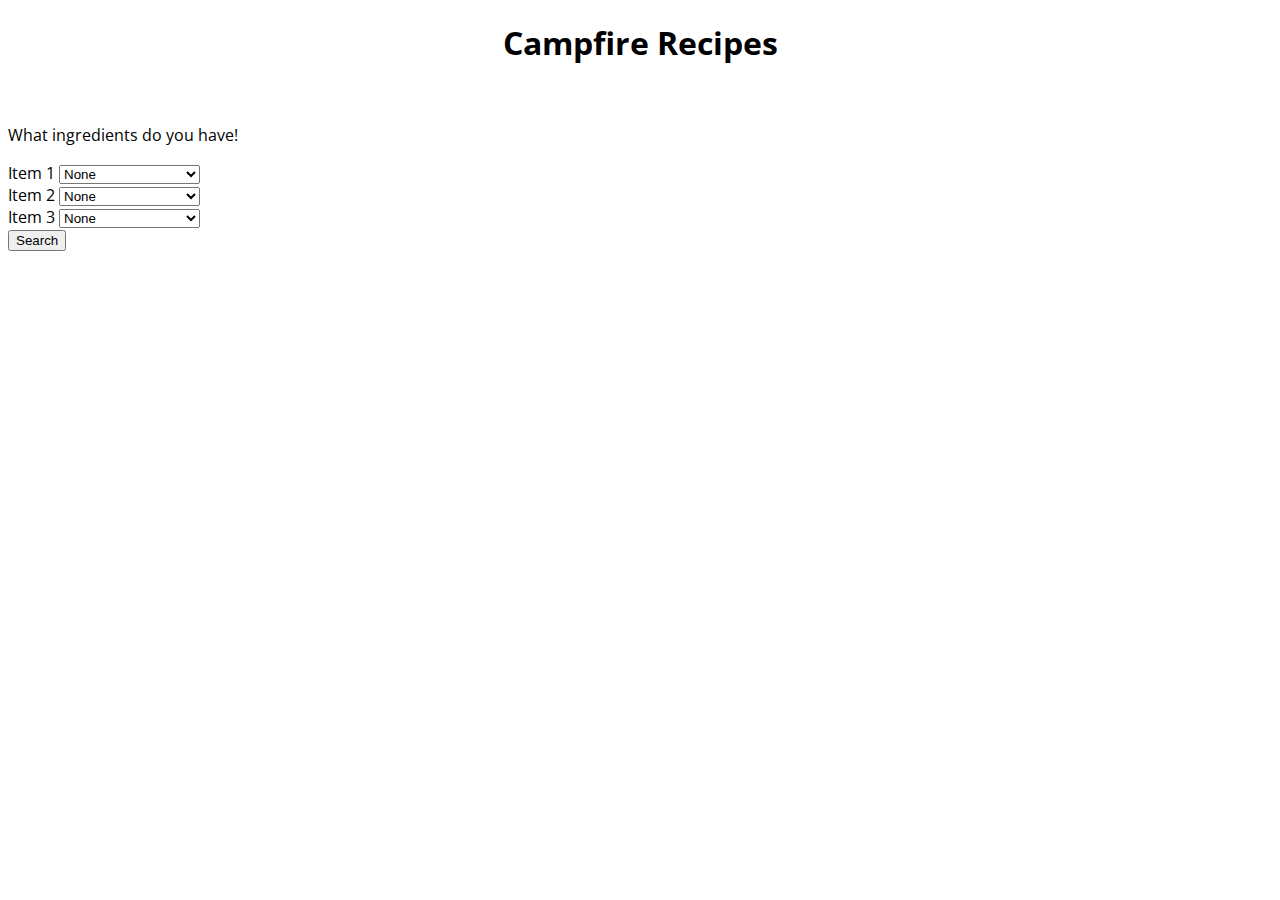
<file: index.html>
<!DOCTYPE html>
<html lang="en-US">
  <head>
    <meta charset="utf-8" />
    <meta name="viewport" content="width=device-width" />
    <link href="https://fonts.googleapis.com/css?family=Open+Sans" rel="stylesheet" />
    <link rel="stylesheet" href="styles/styles.css">
    <script src="scripts/index.js" defer> </script>
    <title>Campfire Food</title>
  </head>
  <body>
    <h1>Campfire Recipes</h1>
    <br>
    <p>What ingredients do you have!</p>

    <form action="scripts/search-page.js" method="POST">
        <label for="food-select-1">Item 1</label>
        <select name="food-1" id="food-select-1">
            <option value="">None</option>
            <optgroup label="Fruits/Veg">
                <option value="mixed veg">Mixed vegetables</option>
                <option value="potatoes">Potatoes</option>
                <option value="onions">Onions</option>
                <option value="corn">Corn</option>
                <option value="bell peppers">Bell peppers</option>
                <option value="asparagus">Asparagus</option>
                <option value="tomatoes">Tomatoes</option>
            </optgroup>
            <optgroup label="Protein">
                <option value="shrimp">Shrimp</option>
                <option value="chicken">Chicken</option>
                <option value="sausage">Sausage</option>
                <option value="salmon">Salmon</option>
                <option value="cheese">Cheese</option>
                <option value="steak">Beef</option>
            </optgroup>
            <optgroup label="Snacks">
                <option value="smores">Smores</option>
                <option value="cookies">Cookies</option>
                <option value="chips">Chips</option>
            </optgroup>
        </select>
    </form>

    <form action="scripts/search-page.js" method="POST">
        <label for="food-select-2">Item 2</label>
        <select name="food-2" id="food-select-2">
            <option value="">None</option>
            <optgroup label="Fruits/Veg">
                <option value="mixed veg">Mixed vegetables</option>
                <option value="potatoes">Potatoes</option>
                <option value="onions">Onions</option>
                <option value="corn">Corn</option>
                <option value="bell peppers">Bell peppers</option>
                <option value="asparagus">Asparagus</option>
                <option value="tomatoes">Tomatoes</option>
            </optgroup>
            <optgroup label="Protein">
                <option value="shrimp">Shrimp</option>
                <option value="chicken">Chicken</option>
                <option value="sausage">Sausage</option>
                <option value="salmon">Salmon</option>
                <option value="cheese">Cheese</option>
                <option value="steak">Beef</option>
            </optgroup>
            <optgroup label="Snacks">
                <option value="smores">Smores</option>
                <option value="cookies">Cookies</option>
                <option value="chips">Chips</option>
            </optgroup>
        </select>
    </form>

    <form action="scripts/search-page.js" method="POST">
        <label for="food-select-3">Item 3</label>
        <select name="food-3" id="food-select-3">
            <option value="">None</option>
            <optgroup label="Fruits/Veg">
                <option value="mixed veg">Mixed vegetables</option>
                <option value="potatoes">Potatoes</option>
                <option value="onions">Onions</option>
                <option value="corn">Corn</option>
                <option value="bell peppers">Bell peppers</option>
                <option value="asparagus">Asparagus</option>
                <option value="tomatoes">Tomatoes</option>
            </optgroup>
            <optgroup label="Protein">
                <option value="shrimp">Shrimp</option>
                <option value="chicken">Chicken</option>
                <option value="sausage">Sausage</option>
                <option value="salmon">Salmon</option>
                <option value="cheese">Cheese</option>
                <option value="steak">Beef</option>
            </optgroup>
            <optgroup label="Snacks">
                <option value="smores">Smores</option>
                <option value="cookies">Cookies</option>
                <option value="chips">Chips</option>
            </optgroup>
        </select>
    </form>
    
    <button type="button">Search</button>

    
  </body>
</html>
</file>
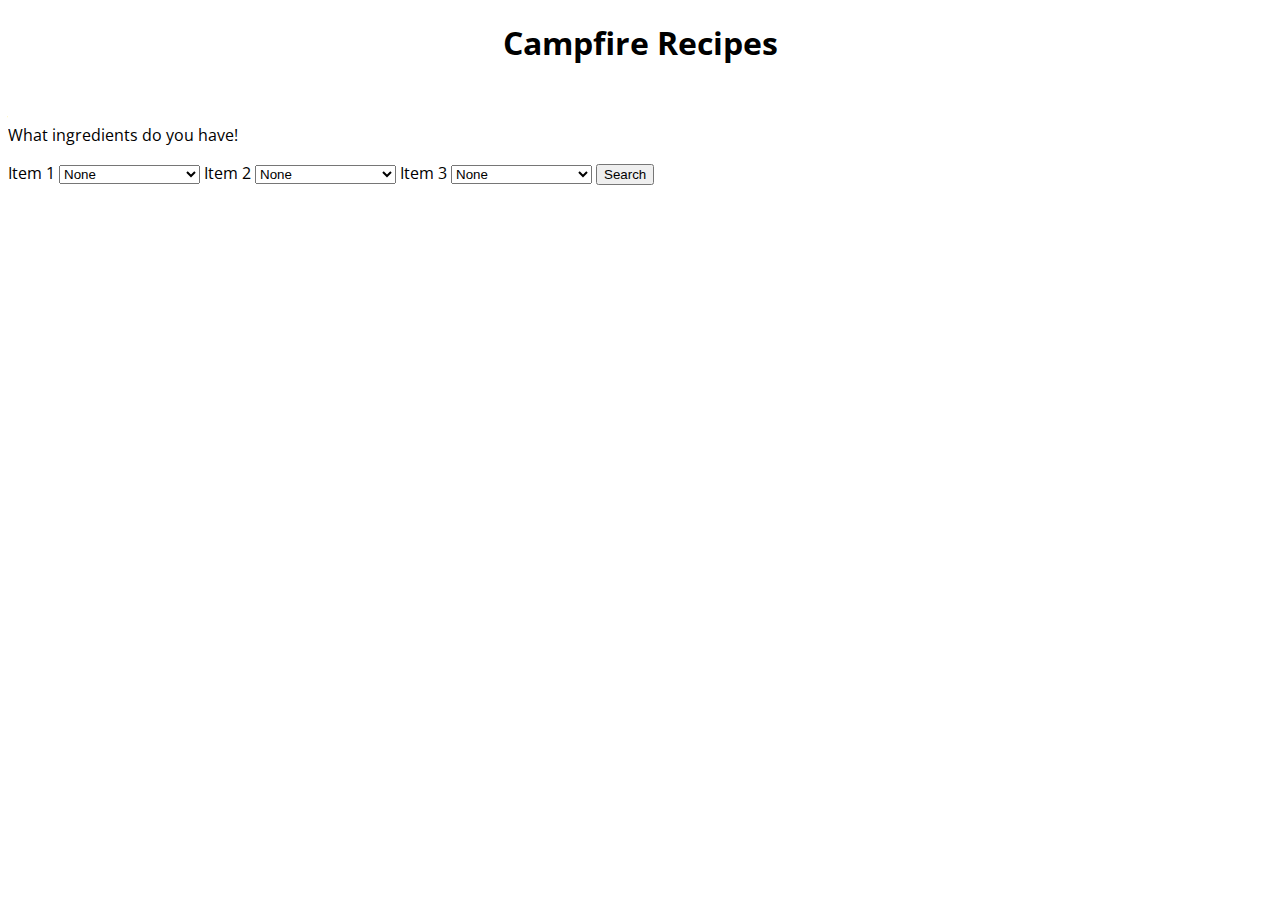
<file: templates/index.html>
<!DOCTYPE html>
<html lang="en-US">
  <head>
    <meta charset="utf-8" />
    <meta name="viewport" content="width=device-width" />
    <link href="https://fonts.googleapis.com/css?family=Open+Sans" rel="stylesheet" />
    <link rel="stylesheet" href="/styles/styles.css">
    <script src="/scripts/index.js" defer> </script>
    <title>Campfire Food</title>
  </head>
  <body>
    <h1>Campfire Recipes</h1>
    <br>
    <p>What ingredients do you have!</p>

    <form action="search-page.html" method="GET">
        <label for="food-select-1">Item 1</label>
        <select name="food-1" id="food-select-1">
            <option value="">None</option>
            <optgroup label="Fruits/Veg">
                <option value="mixed veg">Mixed vegetables</option>
                <option value="potatoes">Potatoes</option>
                <option value="onions">Onions</option>
                <option value="corn">Corn</option>
                <option value="bell peppers">Bell peppers</option>
                <option value="asparagus">Asparagus</option>
                <option value="tomatoes">Tomatoes</option>
            </optgroup>
            <optgroup label="Protein">
                <option value="shrimp">Shrimp</option>
                <option value="chicken">Chicken</option>
                <option value="sausage">Sausage</option>
                <option value="salmon">Salmon</option>
                <option value="cheese">Cheese</option>
                <option value="steak">Beef</option>
            </optgroup>
            <optgroup label="Snacks">
                <option value="smores">Smores</option>
                <option value="cookies">Cookies</option>
                <option value="chips">Chips</option>
            </optgroup>
        </select>
        
        <label for="food-select-2">Item 2</label>
        <select name="food-2" id="food-select-2">
            <option value="">None</option>
            <optgroup label="Fruits/Veg">
                <option value="mixed veg">Mixed vegetables</option>
                <option value="potatoes">Potatoes</option>
                <option value="onions">Onions</option>
                <option value="corn">Corn</option>
                <option value="bell peppers">Bell peppers</option>
                <option value="asparagus">Asparagus</option>
                <option value="tomatoes">Tomatoes</option>
            </optgroup>
            <optgroup label="Protein">
                <option value="shrimp">Shrimp</option>
                <option value="chicken">Chicken</option>
                <option value="sausage">Sausage</option>
                <option value="salmon">Salmon</option>
                <option value="cheese">Cheese</option>
                <option value="steak">Beef</option>
            </optgroup>
            <optgroup label="Snacks">
                <option value="smores">Smores</option>
                <option value="cookies">Cookies</option>
                <option value="chips">Chips</option>
            </optgroup>
        </select>

        <label for="food-select-3">Item 3</label>
        <select name="food-3" id="food-select-3">
            <option value="">None</option>
            <optgroup label="Fruits/Veg">
                <option value="mixed veg">Mixed vegetables</option>
                <option value="potatoes">Potatoes</option>
                <option value="onions">Onions</option>
                <option value="corn">Corn</option>
                <option value="bell peppers">Bell peppers</option>
                <option value="asparagus">Asparagus</option>
                <option value="tomatoes">Tomatoes</option>
            </optgroup>
            <optgroup label="Protein">
                <option value="shrimp">Shrimp</option>
                <option value="chicken">Chicken</option>
                <option value="sausage">Sausage</option>
                <option value="salmon">Salmon</option>
                <option value="cheese">Cheese</option>
                <option value="steak">Beef</option>
            </optgroup>
            <optgroup label="Snacks">
                <option value="smores">Smores</option>
                <option value="cookies">Cookies</option>
                <option value="chips">Chips</option>
            </optgroup>
        </select>

        <button type="submit">Search</button>
    </form>
    

    
  </body>
</html>
</file>
<file: styles/styles.css>
h1 {
    text-align: center;
}

html {
    font-family: "Open Sans", sans-serif;
}

a:hover {

}
</file>
